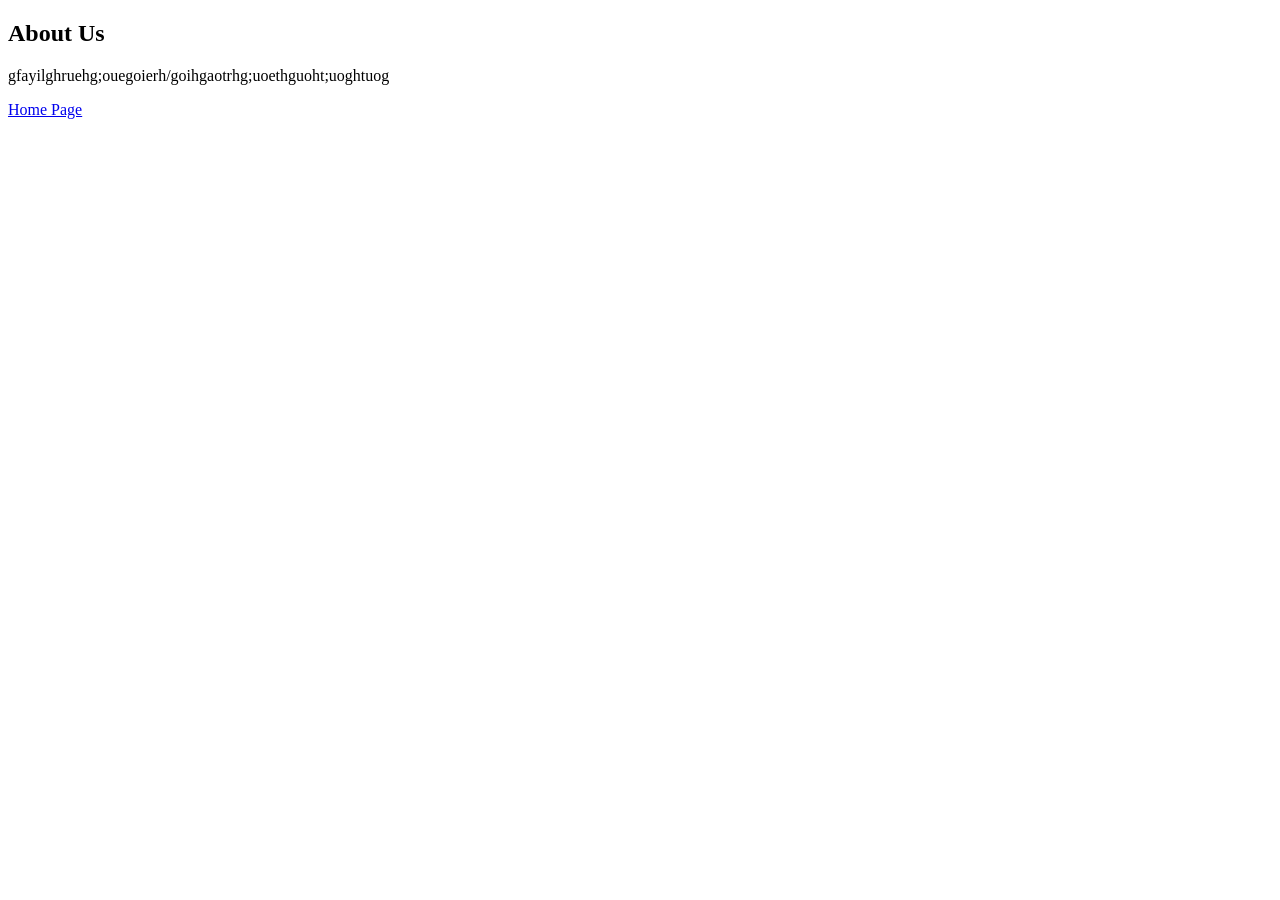
<file: about.html>
<!DOCTYPE html>
<html lang="en">
<head>
    <meta charset="UTF-8">
    <meta name="viewport" content="width=device-width, initial-scale=1.0">
    <title>Document</title>
</head>
<body>
    <h2>About Us</h2>
    <p>gfayilghruehg;ouegoierh/goihgaotrhg;uoethguoht;uoghtuog</p>

    <a href="index.html">Home Page</a>

    
</body>
</html>
</file>
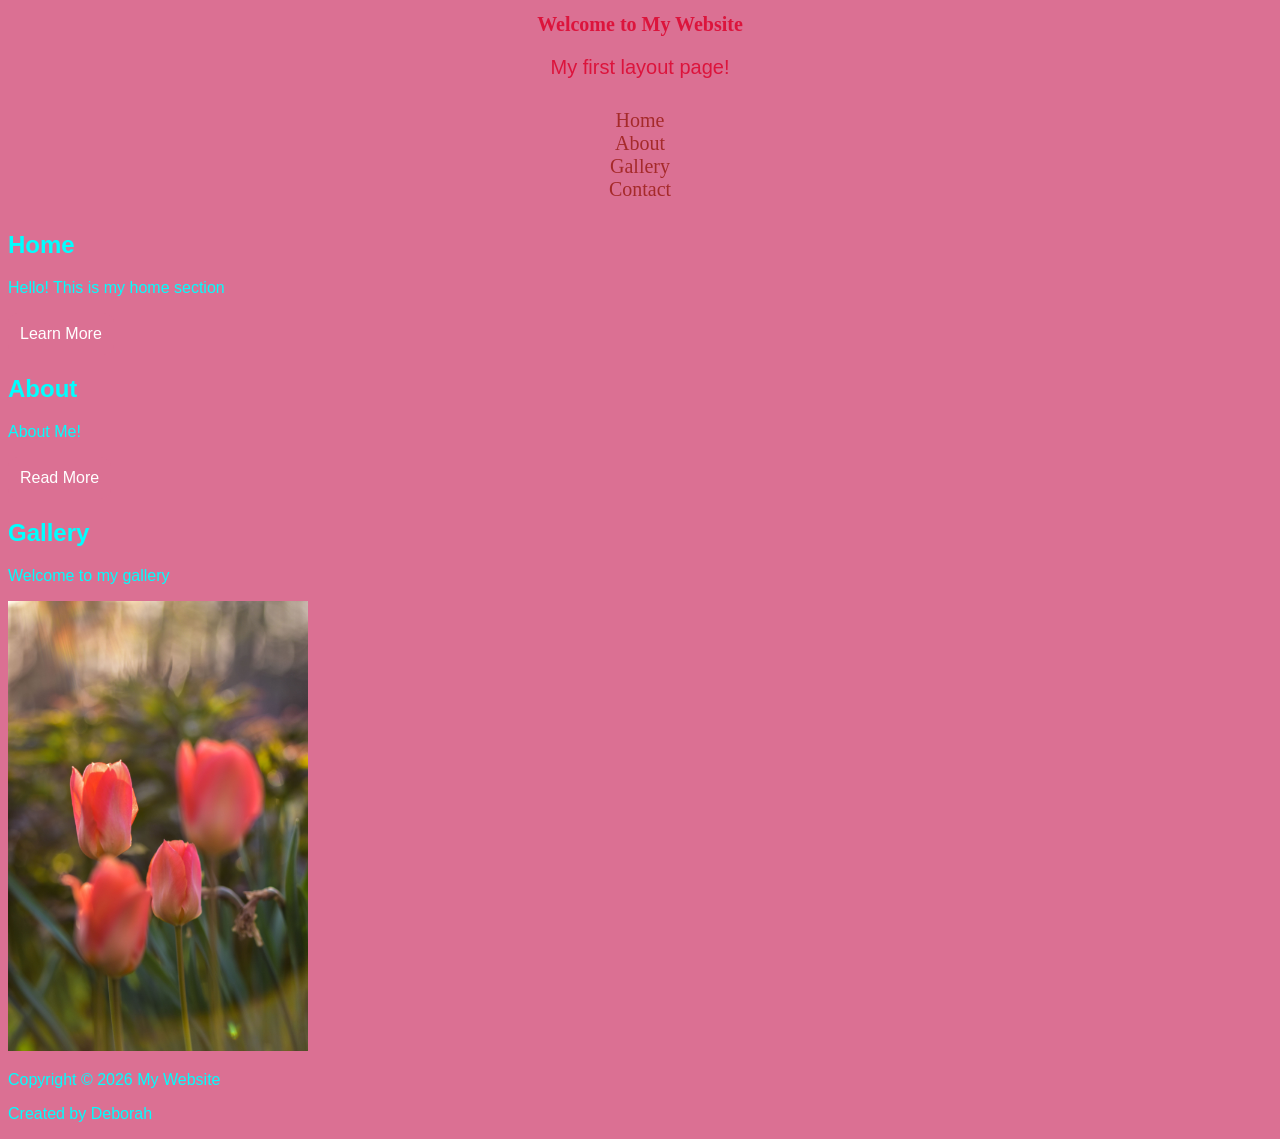
<file: layout.html>
<!DOCTYPE html>
<html lang="en">
<head>
    <meta charset="UTF-8">
    <meta name="viewport" content="width=device-width, initial-scale=1.0">
    <title>My First Website</title>

    <style>
        h1 {
            color: crimson;
            font-size: 20px;
            text-align: center;
            font-family: Georgia, 'Times New Roman', Times, serif;
           

        }

        body {
            background-color: palevioletred;
            font-family: Arial, Helvetica, sans-serif;
            color: aqua;
        }

        header{
            background-color: palevioletred;
            font-size: 20px;
            padding: px;
            text-align: center;
            color: crimson;
        }

        nav{
            font-size: 20px;
            font-family: 'Times New Roman', Times, serif;
            padding: 10px;
            text-align: center;
        }

    nav a {
        color: brown;
        text-decoration: dashed;
        margin: 15px;
    }

    nav a:hover{
        color: purple;
    }

    .my-button {
        background-color: palevioletred;
        color: white;
        display: inline-block;
        border-radius: 10px;
        padding: 12px;
        text-decoration: none;
    }
    </style>
</head>


<body>

    <!-- HEADER -->
    <header>
        <h1>Welcome to My Website</h1>
        <p>My first layout page!</p>
    </header>

    <!-- NAVIGAION BAR -->
    <nav>
        <a href="#home">Home</a><br>
        <a href="#about">About</a><br>
        <a href="#gallery">Gallery</a><br>
        <a href="#contact">Contact</a>
    </nav>

    <main>
        <section id="home">
            <h2>Home</h2>
            <p>Hello! This is my home section</p>

            <a href="learn.html" class="my-button">Learn More</a>
        </section>

        <section id="about">
            <h2>About</h2>
            <p>About Me!</p>

            <a href="read.html" class="my-button">Read More</a>
        </section>
        <section id="gallery">
            <h2>Gallery</h2>
            <p>Welcome to my gallery</p>

            <img src="images/Tulips1.jpg" alt="A tulip flower" width="300px">
        </section>
    </main>

    <footer>
        <p>Copyright &copy; 2026 My Website</p>
        <p>Created by Deborah</p>
    </footer>



    
</body>
</html>
</file>
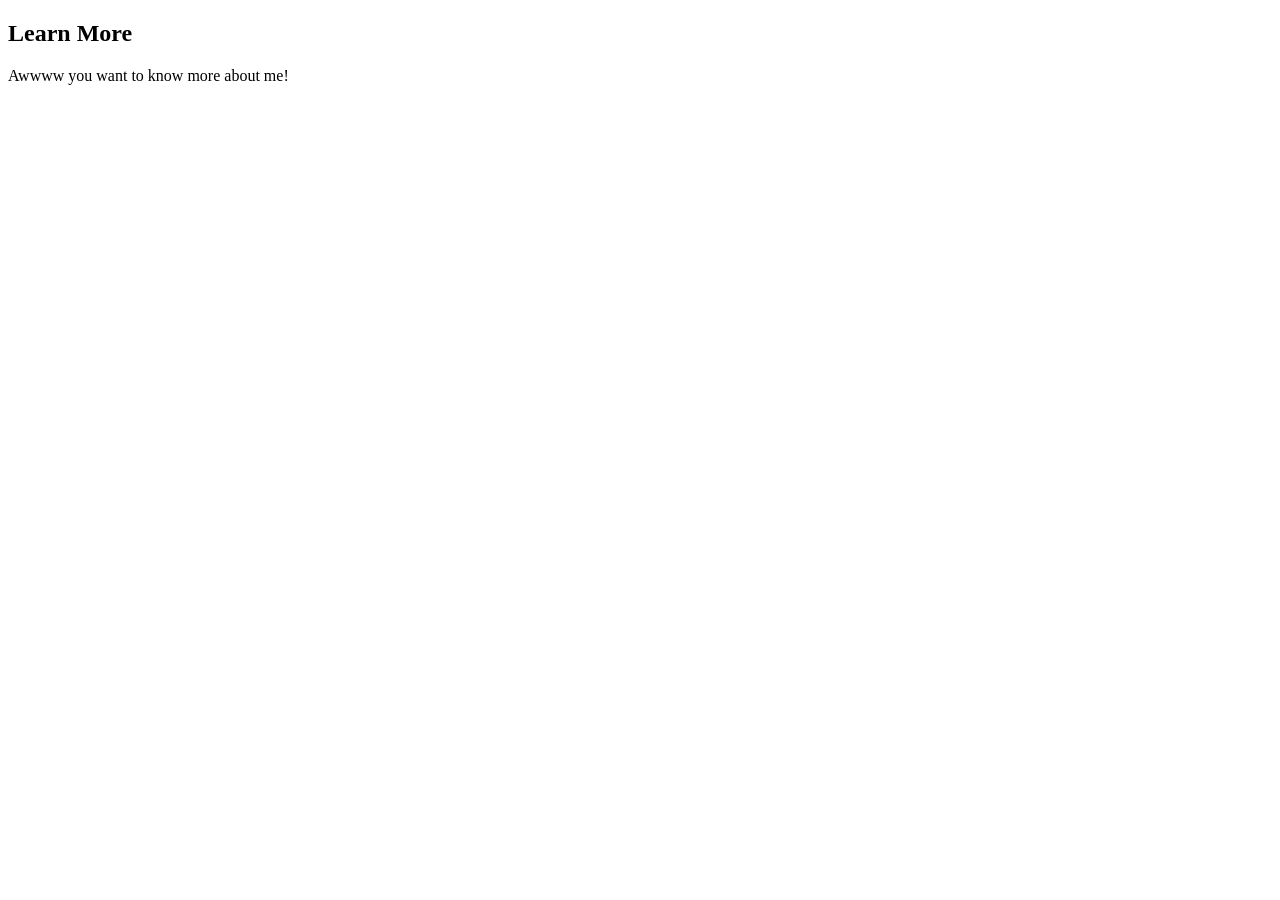
<file: learn.html>
<!DOCTYPE html>
<html lang="en">
<head>
    <meta charset="UTF-8">
    <meta name="viewport" content="width=device-width, initial-scale=1.0">
    <title>Document</title>
</head>
<body>
    <h2>Learn More</h2>
    <p>Awwww you want to know more about me!</p>
</body>
</html>
</file>
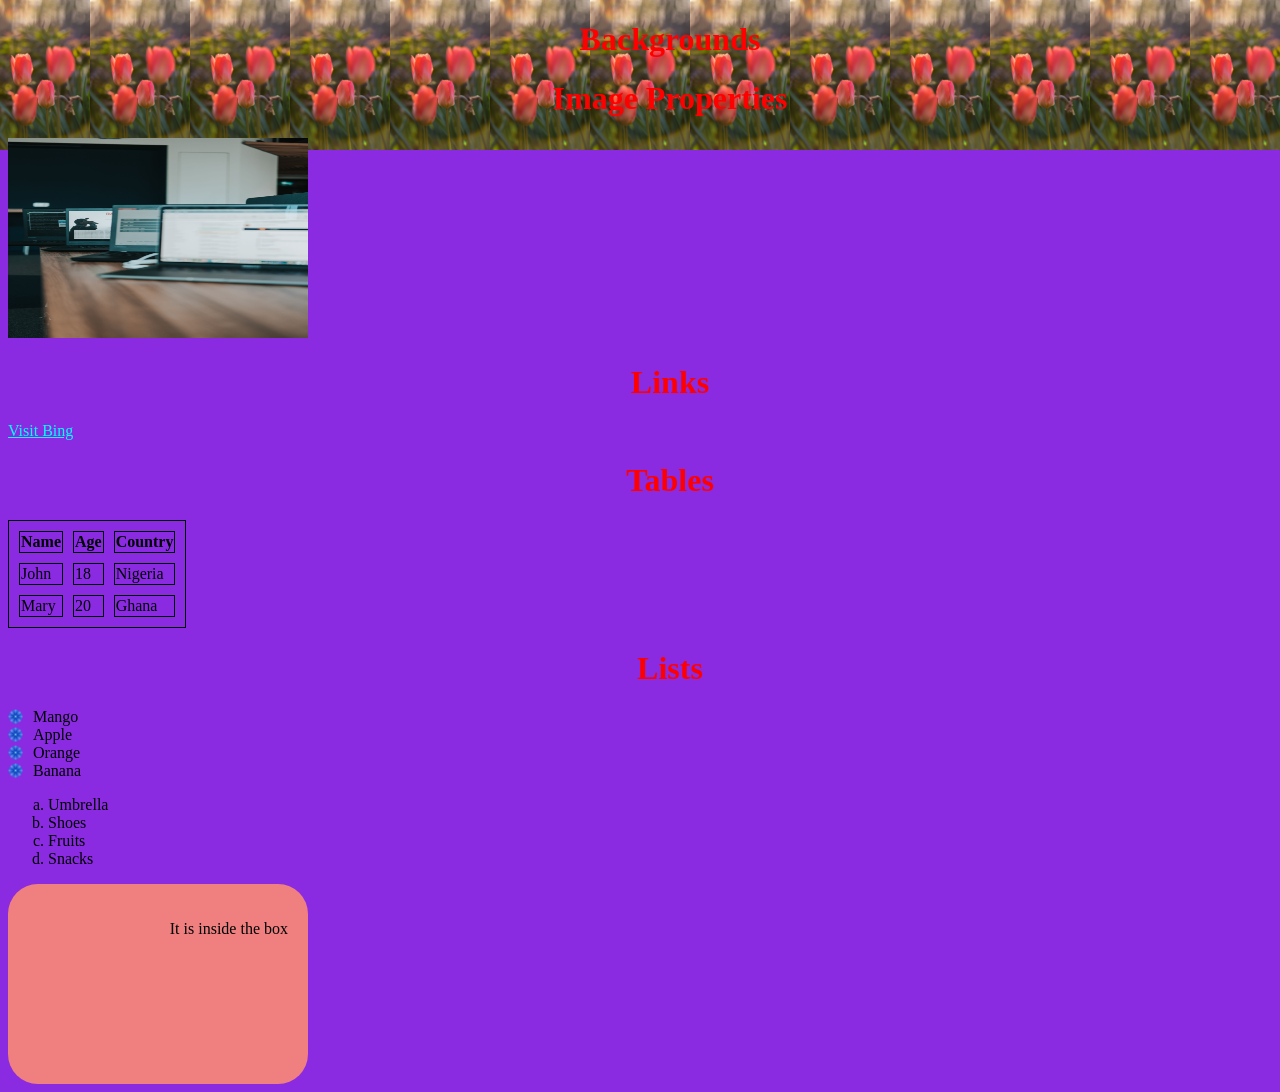
<file: practice.html>
<!DOCTYPE html>
<html lang="en">
<head>
    <meta charset="UTF-8">
    <meta name="viewport" content="width=device-width, initial-scale=1.0">
    <title>CSS Practice</title>
    <link rel="stylesheet" href="style.css">
</head>
<body>
    <h1>Backgrounds</h1>

    <h1>Image Properties</h1>
    <img src="images/Laptop1.jpg" alt="A Laptop">

    <h1>Links</h1>

    <a href="https://www.bing.com">Visit Bing</a>

    <h1>Tables</h1>
    <table>
        <tr>
            <th>Name</th>
            <th>Age</th>
            <th>Country</th>
        </tr>

        <tr>
            <td>John</td>
            <td>18</td>
            <td>Nigeria</td>
        </tr>

        <tr>
            <td>Mary</td>
            <td>20</td>
            <td>Ghana</td>
        </tr>
    </table>

    <h1>Lists</h1>
    <ul>
        <li>Mango</li>
        <li>Apple</li>
        <li>Orange</li>
        <li>Banana</li>
    </ul>

    <ol>
        <li>Umbrella</li>
        <li>Shoes</li>
        <li>Fruits</li>
        <li>Snacks</li>
    </ol>

    <div class="box">
        <p>It is inside the box</p>
    </div>
</body>
</html>
</file>
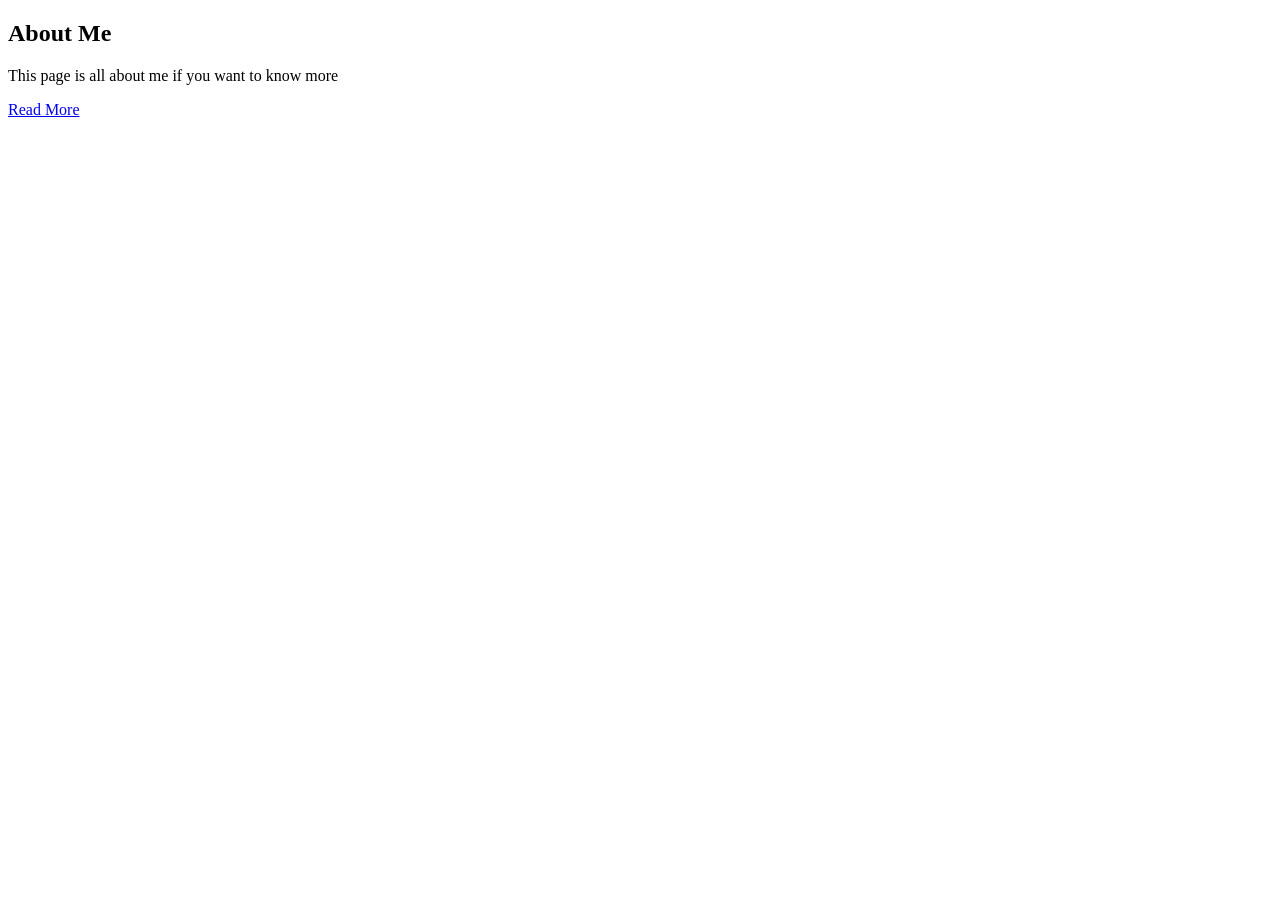
<file: read.html>
<!DOCTYPE html>
<html lang="en">
<head>
    <meta charset="UTF-8">
    <meta name="viewport" content="width=device-width, initial-scale=1.0">
    <title>Document</title>
</head>
<body>
    <h2>About Me</h2>
    <p>This page is all about me if you want to know more</p>

    <a href="layout.html">Read More
</body>
</html>
</file>
<file: style.css>
h1{
    color: red;
    text-align: center;
    position: relative;
    left: 30px;
}

body{
    background-color: blueviolet;
    background-image: url("images/Tulips1.jpg");
    background-repeat: repeat-x;
    background-size: 100px;
    background-position: top;
    background-attachment: fixed;
    
}

img {
    height: 200px;
    width: 300px;
    opacity: 1;
}

a {
    color: aqua;
}

a:visited {
    color: palevioletred;
}

a:hover {
    color: green;
}

a:active {
    color: orange;
}

table, th, td {
    border: 1px solid black;
}

table {
    border-collapse: separate;
    border-spacing: 10px;
}

ul {
   list-style: none;
   padding-left: 0;
   list-style-position: outside;
}

 ul li {
    background-image: url("images/flower.png");
    background-repeat: no-repeat;
    background-size: 15px;
    background-position: left center;
    padding-left: 25px;
}

ol {
    list-style-type: lower-alpha;
}

.box {
    position: relative;
    width: 300px;
    height: 200px;
    background-color: lightcoral;
    border-radius: 30px;
}

p {
    position: absolute;
    top: 20px;
    right: 20px;
}
</file>
